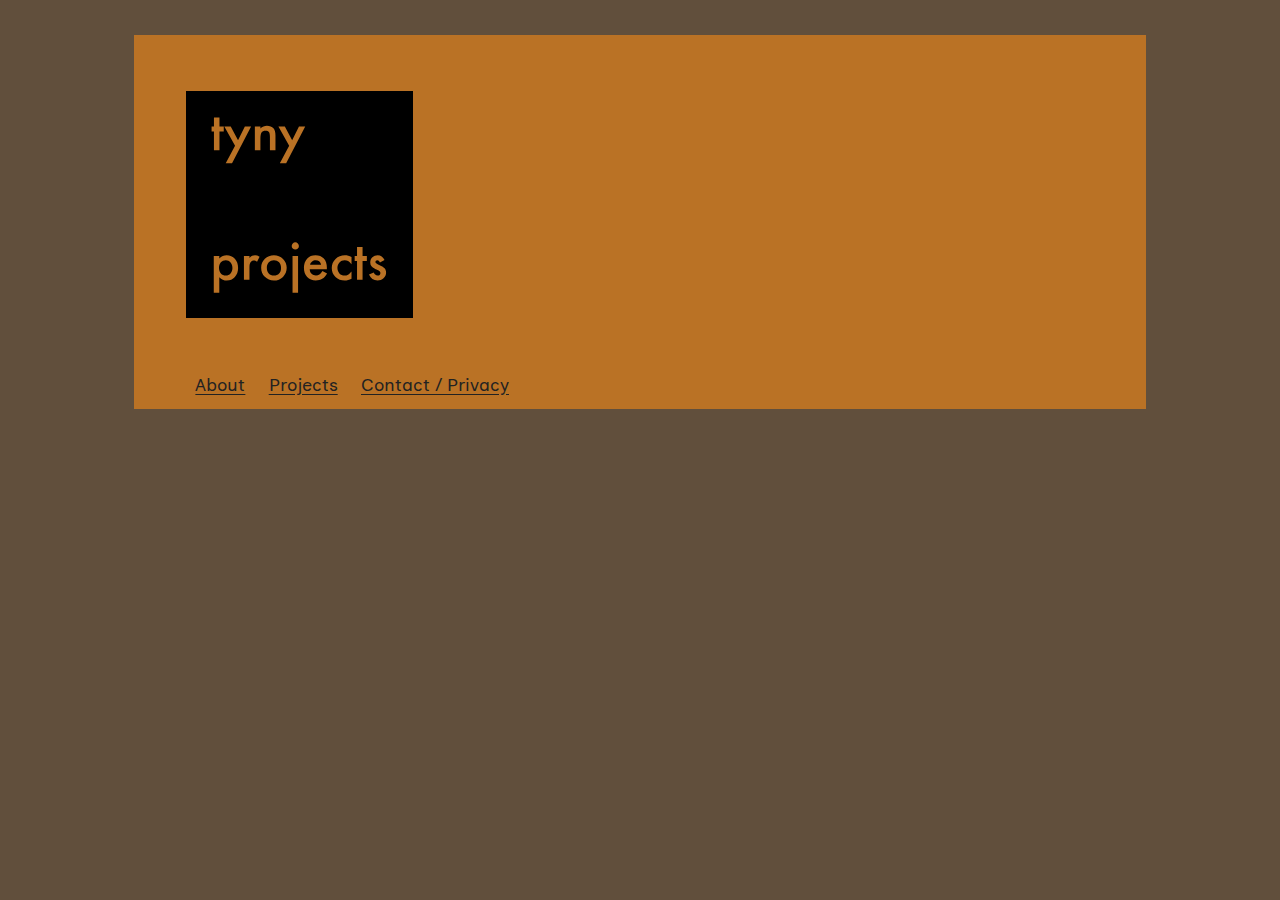
<file: index.html>
<!DOCTYPE HTML PUBLIC "-//W3C//DTD HTML 4.01 Transitional//EN"
"http://www.w3.org/TR/html4/loose.dtd">
<head>
<meta http-equiv="content-type" content="text/html; charset=utf-8">

<meta name="theme-color" content="#cdbcbc">

<!--<meta name="theme-color" content="#9B9485">-->

<!--<meta name="theme-color" content="#396471">-->

<title>TYNY Design</title>

<link rel="stylesheet" href="css/main.css" type="text/css"/>

<style>

html {
  scroll-behavior: smooth;
}

</style>

<link rel="apple-touch-icon" sizes="180x180" href="/apple-touch-icon.png">
<link rel="icon" type="image/png" sizes="32x32" href="/favicon-32x32.png">
<link rel="icon" type="image/png" sizes="16x16" href="/favicon-16x16.png">
<link rel="manifest" href="/site.webmanifest">





</head>

<body>
<div id="carpet">
<section id="About">
<br>
	<div id="mainlogo">

	</div>
</section>

<nav id="NavigationBar">
		<div id="listofcontents">
		
		<a href="#About">About</a>  
	
		<a href="#Projects">Projects</a>  

		<a href="#Contact">Contact&nbsp;/&nbsp;Privacy</a>
		
		</div>
</nav>
<!--
  <section>
	<article>
		<h1>Welcome To The Architectural Technical Leads Group</h1>
		<p>The Architectural Technical Leads Group (ATLG) is a forum for architects and designers to discuss technical issues, share knowledge and resources, and drive improvement in the UK construction industry.</p>

		<p>The group has 290 members in 170 member practices, varying in size from single practitioners to thousands of staff, across all sectors and across the UK.</p>
		
		<p>To read the Groups Foundation Document with our aims and rules for members, please follow this link <a class="linkbutton" href="/foundation-document/index.html" target="_blank" rel="noopener noreferrer">ATLG Foundation Document</a>

	</article>
</section>

<hr>

<section id="HowtoJoin">
	<article>

		<h1>How to Join</h1>

		<p>Any designer with a nationally recognised building design qualification or overseas equivalent and currently working in a building design firm in the UK may join the ATLG.</p>

		<p>To join the ATLG, please apply using the <a class="linkbutton" href="https://forms.gle/eJC95t5tDzj1do13A" target="_blank" rel="noopener noreferrer">Joining Membership Form</a></p>

	</article>
</section>

<hr>

<section id="Board">
	<article>

		<h1>The ATLG Board</h1>

		<p>The ATLG Board lead the group and shape its priorities.</p>
		<div class="ColumnBox">

			<a href="https://uk.linkedin.com/in/alessia-scola-038aa7112"><b>Alessia Scola</b>, Foster+Partners</a><br>
			<a href="https://uk.linkedin.com/in/fay-ferguson-59278545"><b>Fay Ferguson</b>, Morris+Company</a><br>
			<a href="https://uk.linkedin.com/in/james-beazer-83545120"><b>James Beazer</b>, Urban Mesh Design</a><br>
			<a href="https://uk.linkedin.com/in/john-heaney-mciat-cephd-70918b118"><b>John Heaney</b>, ECD Architects</a><br>
			<a href="https://uk.linkedin.com/in/mikescottedwards"><b>Mike Edwards</b>, HLM Architects</a><br>
			<a href="https://uk.linkedin.com/in/pchwillis"><b>Philip Willis</b>, Studio PDP</a><br>
			<a href="https://uk.linkedin.com/in/sabrina-budalica-743998134"><b>Sabrina Budalica</b>, JTP</a><br>
			<a href="https://uk.linkedin.com/in/benjaminoram"><b>Ben Oram</b>, BGY, (ATLG Chair)</a><br>
	</div>

	</article>
</section>

<hr>

<section id="PublicMembers">
	<article>

		<h1>Public Members</h1>
		<p>

			Public members of the group have agreed to be listed on the ATLG website and media pages.

		</p>
		<div class="ColumnBox">
			<a href="https://www.bgy.co.uk">Buckley Gray Yeoman</a><br>
			<a href="https://www.epr.co.uk/">EPR Architects</a><br>
			<a href="https://www.broadwaymalyan.com/">Broadway Malyan</a><br>
			<a href="https://www.3dreid.com">3DReid</a><br>
			<a href="https://veretec.co.uk">Veretec</a><br>
			<a href="https://barrgazetas.com">Barr Gazetas</a><br>
			<a href="https://haworthtompkins.com">Haworth Tompkins Ltd</a><br>
			<a href="https://www.jesticowhiles.com">Jestico + Whiles</a><br>
			<a href="https://www.alliesandmorrison.com">Allies and Morrison</a><br>
			<a href="https://www.hawkinsbrown.com">Hawkins\Brown</a><br>
			<a href="https://tuckeydesign.com">Tuckey Design Studio</a><br>
			<a href="https://www.levittbernstein.co.uk">Levitt Bernstein Architects</a><br>
			<a href="https://www.purcelluk.com">Purcell</a><br>
			<a href="https://www.makearchitects.com">Make Architects</a><br>
			<a href="https://studioegretwest.com">Studio Egret West</a><br>
			<a href="https://www.howells.uk">Howells</a><br>
			<a href="https://architectureplb.com">ArchitecturePLB</a><br>
			<a href="https://adp-architecture.com">ADP Architecture</a><br>
			<a href="https://laurenceassociates.co.uk">Laurence Associates</a><br>
			<a href="https://specstudio.uk">SpecStudio</a><br>
			<a href="https://www.david-miller.co.uk">David Miller Architects</a><br>
			<a href="https://www.ahmm.co.uk">Allford Hall Monaghan Morris</a><br>
			<a href="https://ecda.co.uk">ECD Architects</a><br>
			<a href="https://adamarchitecture.com">ADAM Architecture</a><br>
			<a href="https://bondbryan.co.uk">Bond Bryan Architects</a><br>
			<a href="https://www.fletcherpriest.com">Fletcher Priest Architects</a><br>
			<a href="https://www.architype.co.uk">Architype</a><br>
			<a href="https://maccreanorlavington.com">Maccreanor Lavington</a><br>
			<a href="https://morrisand.company">Morris+Company</a><br>
			<a href="https://www.jtp.co.uk">JTP</a><br>
			<a href="https://www.chapmantaylor.com/">Chapman Taylor</a><br>
			<a href="https://www.gridarchitects.co.uk">GRID Architects</a><br>
			<a href="https://www.vincentandpartners.com">Vincent & Partners</a><br>
			<a href="https://hlmarchitects.com/">HLM Architects</a><br>
			<a href="https://www.aewarchitects.com/">AEW Architects & Designers Ltd</a><br>
			<a href="https://www.whiteink.co.uk/">White Ink Architects</a><br>
			<a href="https://www.bellphillips.com/">Bell Phillips Architects</a><br>
   	  		<a href="https://stantonwilliams.com/">Stanton Williams</a><br>
     		<a href="https://www.ackroydlowrie.com/">Ackroyd Lowrie</a><br>
     		<a href="https://www.gensler.com/">Gensler</a><br>
    	    <a href="https://www.bdp.com/">BDP (Building Design Partnership)</a><br>
			<a href="https://studiopdp.com/">Studio PDP</a><br>
			<a href="https://www.ikonic-architecture.co.uk/">Ikonic Architecture</a><br>
			<a href="https://www.piercyandco.com/">Piercy&Company</a><br>
			<a href="https://holdermathias.com/">Holder Mathias Architects</a><br>
			<a href="https://lawray-architects.co.uk/">Lawray Architects</a><br>
			<a href="https://www.studiopringle.com/">Studio Pringle</a><br>
			<a href="https://www.rolfe-judd.co.uk/architecture/">Rolfe Judd Architecture</a><br>
			<a href="https://lom-architecture.com/">LOM Architecture and Design</a><br>
			<a href="https://www.supervenearchitects.com">Supervene Architects</a><br>
			<a href="https://www.tpbennett.com">tp bennett </a><br>
			<a href="https://www.atomikarchitecture.com">Atomik Architecture</a><br>
			<a href="https://www.bptw.co.uk">BPTW</a><br>
			<a href="https://www.architectsinpractice.com">Architects in Practice</a><br>
			<a href="https://www.whitered.co.uk">White Red Architects</a><br>
			<a href="https://www.st-arch.co.uk">Sonnemann Toon Architects</a><br>
			<a href="https://www.floydslaski.co.uk">Floyd Slaski Architects Ltd</a><br>
			<a href="https://www.threefoldarchitects.com">Threefold Architects</a><br>
			<a href="https://www.fereday-pollard.co.uk">Fereday Pollard</a><br>
			<a href="https://www.nbbj.com">NBBJ Ltd</a><br>
			<a href="https://www.cousinsandcousins.com">Cousins & Cousins</a><br>
			<a href="https://www.wwww.jocowenarchitects.com">Jo Cowen Architects</a><br>
			<a href="https://www.pitmantozer.com">Pitman Tozer Architects</a><br>
			<a href="https://www.johnmccall.co.uk/">John McCall Architects</a><br>
			<a href="https://www.corstorphine-wright.com/">Corstorphine & Wright</a><br>
			<a href="https://www.drmmstudio.com">dRMM Architects</a><br>
			<a href="https://www.jeremyblake.co.uk">Jeremy Blake Architects</a><br>
			<a href="https://www.weedonarchitects.co.uk">Weedon Architects</a><br>
			<a href="https://www.baileyp.co.uk">Bailey Partnership (Consultants) LLP</a><br>
			<a href="https://www.hksinc.com">HKS Architects Ltd. </a><br>
			<a href="https://www.gbatelier.com/">GB Atelier for Architectural Services</a><br>
			<a href="https://www.rg-p.co.uk">rg+p</a><br>
			<a href="https://www.formationarchitects.co.uk">Formation Architects</a><br>
			<a href="www.vppr.co.uk">vPPR Architects</a><br>
			<a href="www.prp-co.uk">PRP Architects</a><br>
			<a href="www.ptea.co.uk">Pollard Thomas Edwards</a><br>
			<a href="https://www.gortscott.com/">Gort Scott</a><br>
	</div>
	<div class="reset">
		If you are a member and your practice would like to be added to the public members list, please fill in the <a class="linkbutton" href="https://forms.gle/Ms3aTMMMzUxiHdDv7" target="_blank" rel="noopener noreferrer">ATLG Public Listing Form</a>
			
		</div>
	</article>
</section>

<hr>

<section id="Forum">
	<article>
		<h1>Forum</h1>

		<p>The ATLG operates a listserver / email group system for members.
		</p>
		<p>Emails from members to the ATLG distribution address are sent to the whole ATLG, providing a discussion platform.
		</p>
	</article>
</section>

<hr>

<section id="Meetings">
	<article>

		<h1>Meetings</h1>

<p>The main ATLG group meets once a month in an online meeting open to all members, see dates below.
</p>

<p>Most meetings include a short guest presentation and Q&A, followed by polling of members on the technical subject of the meeting.
</p>

<p>Meetings are held under the Chatham House rule. Notes of key points, consensus, and polling results are circulated to members following each meeting.
</p>



<div class="Para-Inset">
<h2>Upcoming Meetings</h2>
<ul>

<li>Meeting m16 - 7th October 2024 - Peter Caplehorn, Chief Executive, Construction Products Federation</li>

<li>Meeting m17 - 4th November 2024 - Neil Hope-Collins and Daniel Barrowcliffe, Building Safety Regulator, UK Government</li>

<li>Meeting m18 - 2nd December 2024 - Hywel Davies - BAC Golden Thread Working Group - CLC Golden Thread Guidance</li>
</ul>

<h2>Previous Meetings</h2>

<ul>
<li>Meeting m4 - Alex Ryan - RIBA - RIBA BRPD Assessment and Competence</li>

<li>Meeting m5 - Simon Howard - ARB - Updated ARB Competence Curriculum</li>

<li>Meeting m6 - Stuart Southall	- ASFP - Purple and Golden Book updates</li>

<li>Meeting m7 - Hanna Clarke - Construction Products Association - CCPI, Draft 8670-2 Construction Products Competence Standard</li>

<li>Meeting m8 - Dieter Bentley-Gockmann and Emily Armer - EPR - EPR BRPD Tracker (see <a href="#Resources">Resources</a> below for the link to the tracker)</li>

<li>Meeting m9 - 11th March 2024 - Alex Ryan - RIBA - RIBA BRPD Assessment Feedback, ATLG Constitution, NFCC Position Paper and Future Part B Amendments </li>

<li>Meeting m10 - 8th April 2024 - Neil Gibbins - CROSS Safety - Collaborative Reporting for Safer Structures UK</li>

<li>Meeting m11 - 13th May 2024 - Stuart Southall of ASFP - Golden Book and Technical Design Groups, Iain McIlwee of FIS - Design Development and CDPs in Procurement </li>

<li>Meeting m12 - 10th June 2024 - Alex Tait, Director of Practice at RIBA - RIBA Draft BRPD Scope of Services and PSC Amendments</li>

<li>Meeting m13 - 8th July 2024 - Joanna Pilsniak, Team Leader for City of London Building Control on Building Control under the new  regulations.</li>

<li>Meeting m14 - 12th August 2024 - Mark Snelling, BSAS01:2023 – an organisational capability management system standard for managing competence.</li>

<li>Meeting m15 - 9th September 2024 - Will Pitt and Amritha Achuthan from Laing O’Rourke - passive fire engineering challenges from a Tier 1 contractors perspective</li>

<li>Special Meeting s1 - 23rd September 2024 - Special Meeting on the Grenfell Phase 2 Report Publication</li>

</ul>
</div>

<p>All members are invited to put forward speakers, items for discussion, or public questions </p>

</article>
</section>

<hr>

<section id="Groups">
	<article>
		<h1>Groups</h1>

<p>The ATLG currently has three ongoing working groups:</p>

<div class="Para-Inset">


<h2>ATLG-WG-BRCompliance - BR Compliance Working Group</h2>

<p>Reviewing methods to meet the requirement to Plan, Manage, and Monitor compliance with the Building Regulations.</p>

<h2>ATLG-WG-BRCompetence - BR Competence Working Group</h2>

<p>Reviewing methods to meet the requirements for competence.</p>

<h2>ATLG-WG-BRScenario - BRPD Scenario Group</h2>


<p>A group led by Liz Cushen of WHite Red Architects running scenario-based training sessions to help architects acting in the BRPD role:
	<ul>
	<li>Practice and refine decision making skills in real-world situations</li>
	<li>Expand knowledge about documentation protocols and methodologies</li>
	<li>Enhance ability to have challenging conversations with clients</li>
</ul>
<a class="linkbutton" href="https://www.linkedin.com/events/brpdscenarioworkshop017239197650573488128" target="_blank" rel="noopener noreferrer">BRPD Scenario Workshops 01 Signup</a>


</div>

<h2>Completed Working Groups</h2>

<div class="Para-Inset">
<h2>ATLG-WG-FBS - Future Buildings Standards 2023 Consultation Working Group<br>[Response Submitted 27th March 2024]</h2>
<p>Developing a response to the Government Future Buildings Standards consultation proposals issued in December 2023.</p>

The FBS / FHS Group submitted their response to the government on the 27th of March 2024 and is now closed.

</div>

<p>All ATLG members are welcome to join any of the working groups. Groups typically report back to the main ATLG at quarterly intervals.
</p>
		
	</article>
</section>

<hr>

<section id="Resources">
	<article>
		<h1>Resources and Links</h1>

<p>Below are a list of links and key resources and references of interest to our members</p>

<div class="Para-Inset">


<h2>RIBA Principal Designer Guide downloadable templates</h2>

<p>RIBA has created a series of resources to help Building Regulations Principal Designers and CDM Principal Designers plan, manage and monitor tasks to be carried out under the new duties of the Building Regulations, in England.</p>
<p>The templates include:</p>

<ul>
<li>11 BRPD Building Regulations Relevant Requirements Tracker</li>
<li>21 Client Care letter commercial template</li>
<li>21 Client Care letter domestic template</li>
<li>21 Lead Designer Agreement</li>
<li>24 Notice of designated individual</li>
<li>32 NonHRB Completion Statement update</li>
<li>43 Personal Competence Statement</li>
<li>44 Notification of Competence</li>

</ul>

<p>View the downloadable trackers, forms and letters you will need here: <a class="linkbutton" href="https://www.architecture.com/knowledge-and-resources/resources-landing-page/riba-principle-designer-guide-templates" target="_blank" rel="noopener noreferrer">RIBA PD Guide Templates</a>
</p>

<h2>DIOHAS</h2>

<p>The Designers’ Initiative on Health and Safety (DIOHAS) is a group of representatives from major architectural practices, other construction disciplines and the Health & Safety Executive (HSE). Visit DIOHAS here: <a class="linkbutton" href="https://www.diohas.org" target="_blank" rel="noopener noreferrer">DIOHAS</a>
</p>


<h2>Association for Specialist Fire Protection (ASFP)</h2>

<p>
The ASFP is the UK’s leading trade association for the passive fire protection sector. It was formed in 1975 in recognition of a need to bring together passive fire protection manufacturers, contractors and testing/certification bodies to encourage, develop and give guidance on essential standards in passive fire protection and to support the activities of the fire industry in relation to all forms of ‘built in’ fire protection. 

<p>
The ASFP provide detailed guidance on the design and specification of specialist fire protection ion their technical guides, codes of practice, and Colour Books. Find ot more here: <a class="linkbutton" href="https://asfp.org.uk/page/ASFPTechnicalDocuments" target="_blank" rel="noopener noreferrer">ASFP Publications</a></p>
</p>


<h2>The Finishes and Interiors Sector (FIS) Consultation on the Design Development Process</h2>
	
<p>
	FIS has been working on breaking down the design development process and looking at irreconcilable details.  They are looking for member feedback on an outline paper that we have prepared “A Defined Design Development Process”.
	This paper looks at the design development process and allocation of responsibility to trade contractors within the context of Contractors Design Portion (CDP).
</p>

	<p>
To review the Consultation Paper, please go here: <a class="linkbutton" href="https://www.thefis.org/2024/03/28/fis-consultation-document-a-defined-design-development-process/" target="_blank" rel="noopener noreferrer">FIS A Defined Design Development</a></p>
</p>

</div>


		
	</article>
</section>

<hr>

<section id="Contact">
	<article>
		<h1>Contact / Privacy</h1>

		<p>If you would like to contact the ATLG, please use the <a class="linkbutton" href="https://forms.gle/eMPAAE73AS3QemEg8" target="_blank" rel="noopener noreferrer">Public Contact Form</a>

		<p>If you would like to review the ATLG Privacy Notice, please follow this link <a class="linkbutton" href="/privacy-notice/index.html" target="_blank" rel="noopener noreferrer">ATLG Privacy Notice</a>
			
		</p>	

	</article>
</section>
<section id="End">
	<article>

<br>


		<label class="theme-switch" for="checkbox">dark mode
	 	<input type="checkbox" id="checkbox" alt="light/dark mode toggle"/>
   		</label>
	     Design by Ben Oram | Revision v23a | Last update a12-09-2024 | © ATLG UK 2024

	</p>	



	<script>

		const toggleSwitch = document.querySelector('.theme-switch input[type="checkbox"]');
		const currentTheme = localStorage.getItem('theme');

		if (currentTheme) {
			document.documentElement.setAttribute('data-theme', currentTheme);
		
			if (currentTheme === 'dark') {
				toggleSwitch.checked = true;
			}
		}

		function switchTheme(e) {
			if (e.target.checked) {
				document.documentElement.setAttribute('data-theme', 'dark');
				localStorage.setItem('theme', 'dark');
			}
			else {        document.documentElement.setAttribute('data-theme', 'light');
				localStorage.setItem('theme', 'light');
			}    
		}

		toggleSwitch.addEventListener('change', switchTheme, false);
		
	</script>

	</div>
	
	</div>
	</article>
</section>

-->

</div>



</body></html>
</file>
<file: css/main.css>
:root {
	font-size: calc(1rem + 0.25vw);
	--primary-color: #000000;
    --secondary-color: #ba7225;
	--tertiary-color: #ba7225;
    --font-color: #222222;
    --bg-color: #ba7225;
	--bg-image: url(../img/);
	--nav-bg-image: url(../img/);
	--logo-image: url(../img/logo-black.svg);
	--page-bg-color: #614f3c;
  }
  
[data-theme="dark"] {
	--primary-color: #ffffff;
    --secondary-color: #5d5d5d;
	--tertiary-color: #2a4c57;
    --font-color: #ffffff;
    --bg-color: #396471;
	--bg-image: url(../img/background-blue.jpg);
	--nav-bg-image: url(../img/navbar-background-blue.png);
	--logo-image: url(../img/logo-white.svg);
	--page-bg-color: #23373d;
	}

  .hidden{display:none;}

/* inclusive-sans-regular - latin */
@font-face {
	font-display: swap; /* Check https://developer.mozilla.org/en-US/docs/Web/CSS/@font-face/font-display for other options. */
	font-family: 'Inclusive Sans';
	font-style: normal;
	font-weight: 400;
	src: url('../css/inclusive-sans-v1-latin-regular.woff2') format('woff2'); /* Chrome 36+, Opera 23+, Firefox 39+, Safari 12+, iOS 10+ */
  }

body {
	background-color: var(--page-bg-color);
	text-align: left;
	font-size: 90%;
	font-family: Inclusive Sans, Helvetica, Arial, sans-serif;
	line-height: 2.0em;
	float: none;
	clear: left;
}

#carpet{
	background-repeat: repeat;
	background-image: var(--bg-image);
	background-color: var(--bg-color);
	margin-top: 2em;
	margin-bottom: 2em;
	margin-left: 10%;
	margin-right: 10%;
	padding-top: .75em;
}

section {
	background-repeat: repeat;
	background-image: var(--bg-image);
	background-color: var(--bg-color);
	color: var(--font-color);
	padding-top: 0.5em;
	padding-bottom: 0.5em;
	padding-left: 3em;
	padding-right: 3em;
}

a {
	border-width: 0em;
	color: var(--font-color);
	border-style: none;
	text-decoration: underline;
	text-underline-offset: 0.15em;
	padding: 0.15em;
	padding-left: 0.35em;
	padding-right: 0.35em;
}

a:hover {
	color: var(	--tertiary-color);
	background-color:  var(--primary-color);
}

#NavigationBar {
	background-position: left bottom;
	background-repeat: repeat-x;
	background-image: var(--nav-bg-image);
	margin-top: 2em;
	margin-bottom: 1em;
	padding-left: 3em;
	padding-right: 3em;
	/* Pay special attention here! */
	position: sticky;
	top: 0em;
}

#listofcontents {
	font-size: 106%;
	font-weight: normal; 
	line-height: 2.5em;
	text-decoration: none;
	margin-top:2em;
	margin-bottom:0em;
}

#listofcontents a {
	padding: 0.15em;
	padding-left: 0.5em;
	padding-right: 0.5em;
	text-decoration: underline;
	font-weight: normal;
}

a.linkbutton  {	
	padding: 0.15em;
	padding-top: 0.25em;
	padding-left: 0.5em;
	padding-right: 0.5em;
	border-radius: 0.4em;
	border: 2px dotted var(--font-color);;
	text-decoration: none;
	color: var(--font-color);
	background-color: var(--tertiary-color);
	white-space:nowrap;
}

a.linkbutton::after  {	
	content: url([data-uri]);
	margin: 0 0.15em 0 0.25em;
}

a.linkbutton:hover {	
	background-color: var(--secondary-color);
}

hr {
	clear: left;
	border-top: 1px dotted  var(--primary-color);;
	border-bottom: 0em none;
	background-color: none;
	margin-left: 5%;
	margin-right: 5%;
}

/* Typoraphy */
p, ul, ol { padding-bottom: 0.7em; padding-top: 0em; margin-left: 0; margin-bottom: 0em; margin-right: 0; margin-top: 0em;}

h0, h1, h2, h3 {font-variant-caps: all-small-caps;
	font-weight: 550; margin-block-start: 0em; margin-block-end: 0em;}

h0 {font-size: 250%;}
h1 {font-size: 155%;}
h2 {font-size: 135%;}
h3 {font-size: 115%}
h4 {font-size: 106%}
h5 {font-size: 100%}
h6 {font-size: 96%}

.Para-Inset {
	margin-left: 2em;
	margin-bottom: 1em;
}

/* Columns */

.ColumnBox {
	padding-bottom: 0em;
	margin-left: 1.5em;
	margin-top: 1em;
	margin-bottom: 2em;
	column-width: 20em;
}


#mainlogo {
width: calc(25%); 
max-width: 15em;
aspect-ratio: 1;
background-image: var(--logo-image);
background-size: contain;
background-position: left bottom;
background-repeat: no-repeat;
}

.theme-switch  {	
	padding: 0.15em;
	padding-top: 0.1em;
	padding-left: 0.5em;
	padding-right: 0.1em;
	margin-right: 0.5em;
	border-radius: 0.4em;
	border: 2px dotted var(--font-color);;
	text-decoration: none;
	color: var(--font-color);
}
</file>
